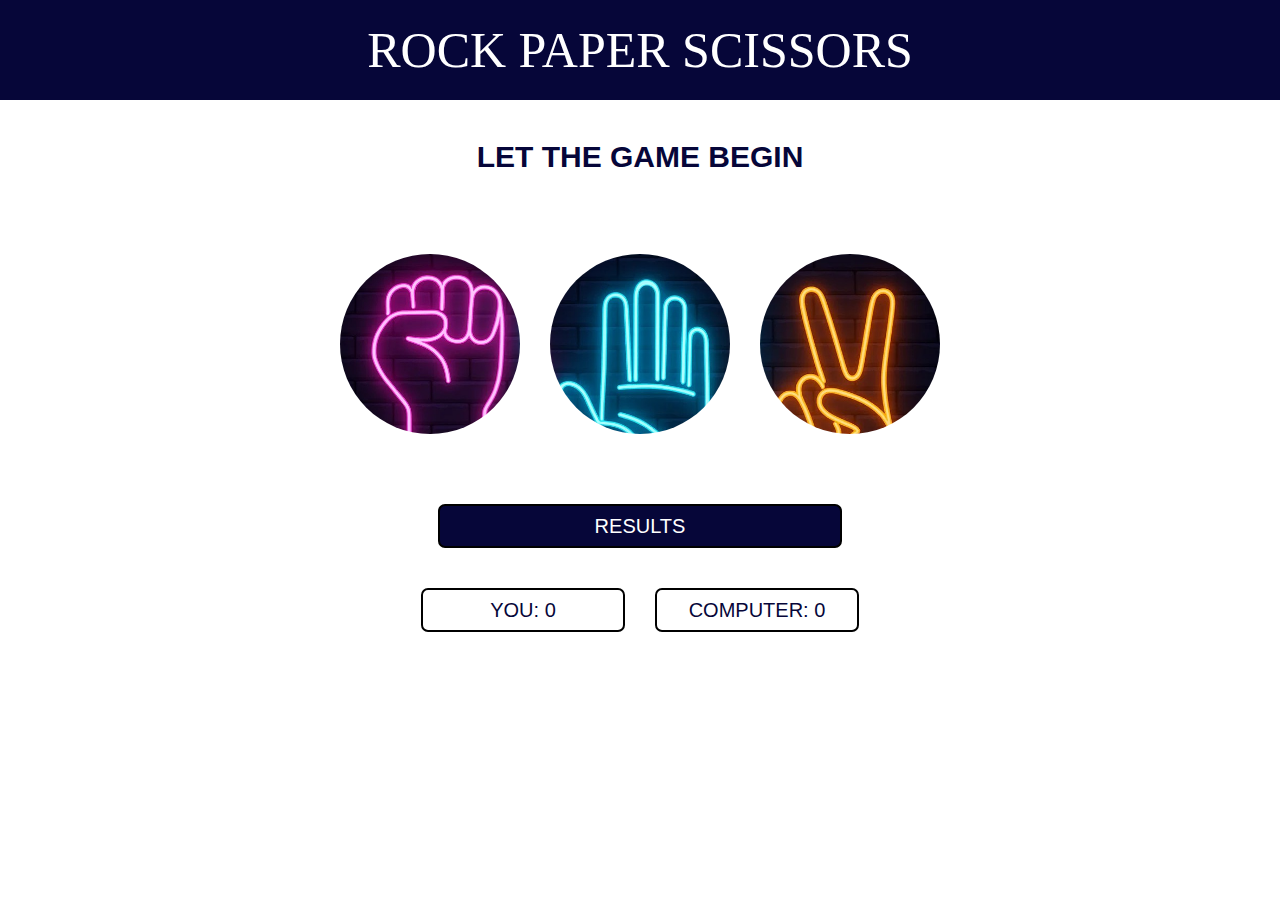
<file: index.html>
<!DOCTYPE html>
<html lang="en">
<head>
    <meta charset="UTF-8">
    <meta name="viewport" content="width=device-width, initial-scale=1.0">
    <title>Let's play!!</title>
    <link rel="stylesheet" href="paper.css"></style>
</head>
<body>
    <header>
            <h1>ROCK PAPER SCISSORS</h1>    
    </header>
    <main>

        <h3>LET THE GAME BEGIN</h3>
        <div class="game">
            <div class="button" id="rock" onclick="play('rock')"></div>
            <div class="button" id="paper" onclick="play('paper')"></div>
            <div class="button" id="scissors" onclick="play('scissor')"></div>
        </div>

        <div class="hehe">
            <div id="results">RESULTS</div>
        </div>

        <div class="box">
            <div class="score" id="me">YOU: 0</div>
            <div class="score" id="comp">COMPUTER: 0</div>
        </div>
    </main>
    <footer>

    </footer>
    <script src="scissor.js"></script>
</body>
</html>
</file>
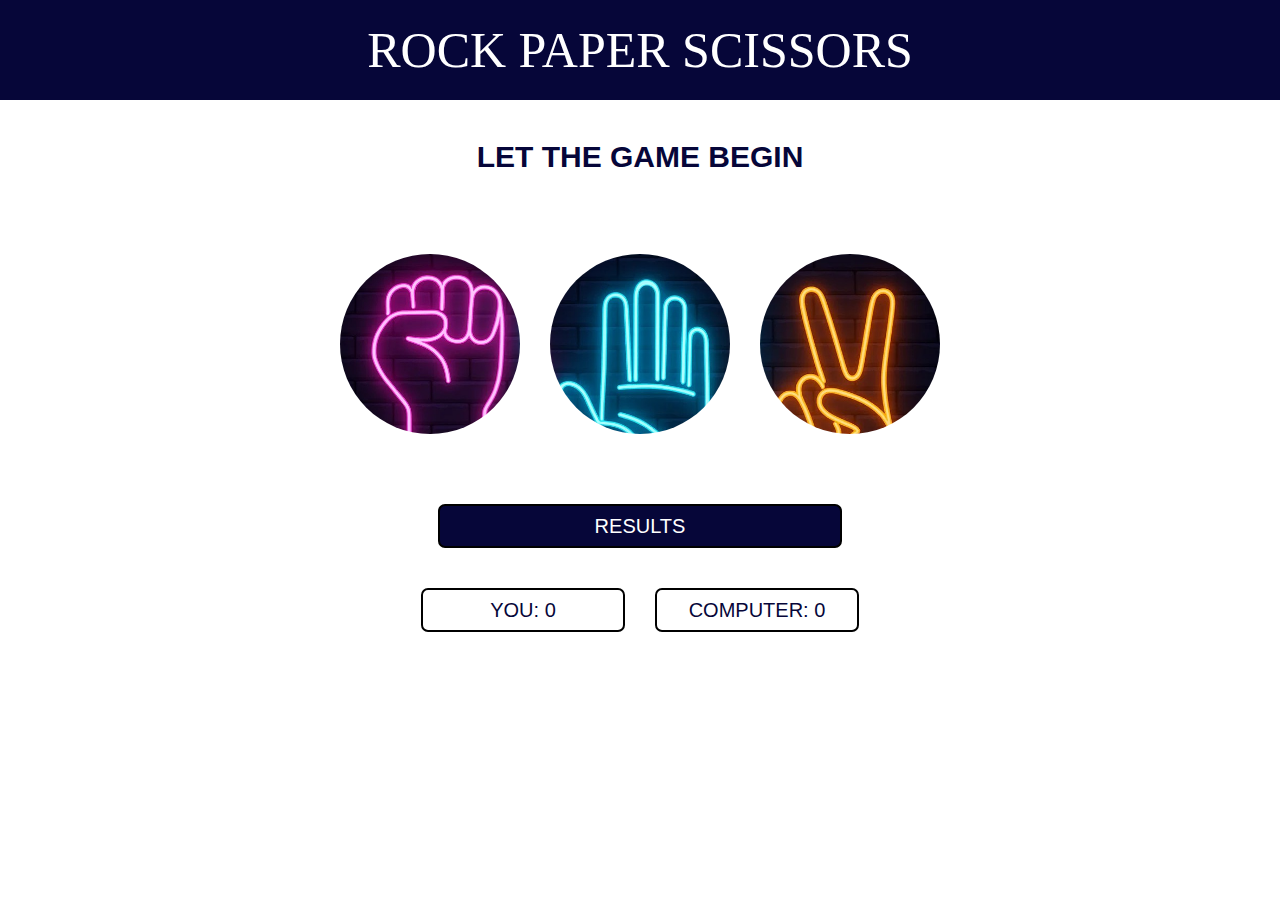
<file: rock.html>
<!DOCTYPE html>
<html lang="en">
<head>
    <meta charset="UTF-8">
    <meta name="viewport" content="width=device-width, initial-scale=1.0">
    <title>Let's play!!</title>
    <link rel="stylesheet" href="paper.css"></style>
</head>
<body>
    <header>
            <h1>ROCK PAPER SCISSORS</h1>    
    </header>
    <main>

        <h3>LET THE GAME BEGIN</h3>
        <div class="game">
            <div class="button" id="rock" onclick="play('rock')"></div>
            <div class="button" id="paper" onclick="play('paper')"></div>
            <div class="button" id="scissors" onclick="play('scissor')"></div>
        </div>

        <div class="hehe">
            <div id="results">RESULTS</div>
        </div>

        <div class="box">
            <div class="score" id="me">YOU: 0</div>
            <div class="score" id="comp">COMPUTER: 0</div>
        </div>
    </main>
    <footer>

    </footer>
    <script src="scissor.js"></script>
</body>
</html>
</file>
<file: paper.css>
*{
    margin: 0px;
    padding: 0px;
}


h1{
    height: 100px;
    background-color: rgb(6, 6, 57);
    color: white;
    font-size: 50px;
    font-weight: 500;
    font-family: 'Playfair Display', serif;
    line-height: 100px;
    text-align: center;
}

h3{
    color: rgb(6, 6, 57);
    text-align: center;
    font-size: 30px;
    font-family: Arial, Helvetica, sans-serif;
    padding-top: 40px;
}

.button{
    height: 180px;
    width: 180px;
    border-radius: 50%;
    display: flex;
    justify-content: center;
}

.game{
    display: flex;
    justify-content: center;
    gap: 30px;
    margin-top: 80px;
}

#rock{
    background-image: url(scissor.jpg);
    background-size: cover;
}

#paper{
    background-image: url(paper.jpg);
    background-size: cover;
}

#scissors{
    background-image: url(scissorrr.jpg);
    background-size: cover;
}


.hehe{
    display: flex;
    justify-content: center;
}

#results{
    height: 40px;
    width: 400px;
    line-height: 40px;
    font-size: 20px;
    border: 2px solid black;
    border-radius: 3px;
    text-align: center;
    font-family: Arial, Helvetica, sans-serif;
    margin-top: 70px;
    margin-bottom: 40px;
    border-radius: 7px;
    background-color: rgb(6, 6, 57);
    color: white;

}

.box{
    display: flex;
    justify-content: center;
    gap:30px;
}

.score{
    height: 40px;
    width: 200px;
    line-height: 40px;
    border: 2px solid black;
    font-size: 20px;
    text-align: center;
    font-family: Arial, Helvetica, sans-serif;
    border-radius: 7px;
    color: rgb(6, 6, 57);
}

.button:hover{
    opacity: 75%;
    border: 7px solid black;
    cursor: pointer;
}
</file>
